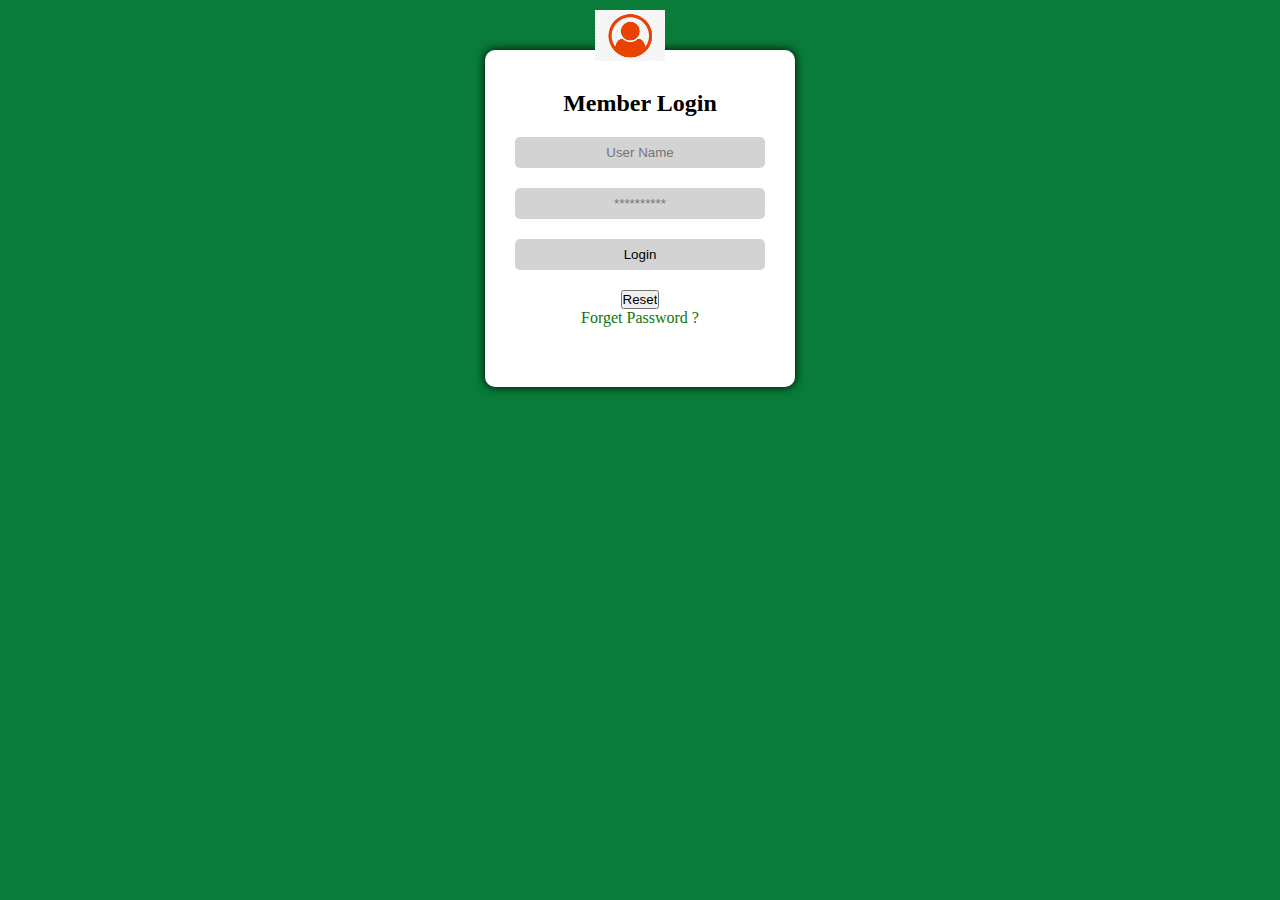
<file: index.html>
<!DOCTYPE html>
<head>
    <title>HTML Login form</title>
 <link rel="stylesheet" type = "text/css" href="global.css">
</head>
<body>
    <form name="loginForm" method="post" action="newpage.html">
    <div class="form-container">
        <div class ="user-img"></div>
        <ul class="list">
            <li><h2>Member Login</h2></li>
            <li><input type="text" name="UserName" placeholder="User Name"></li>
            <li><input type="password" name="Password" placeholder="**********"></li>
           <!--  <li><input type="button" name="Login" value="Login"></li> -->
            <li><input type="submit" onclick="return check(this.form)" value="Login"></li>
            <td ><input type="Reset"></td>
            <li style="color:rgb(15, 119, 11)">Forget Password ?</li>
        </ul>
    </div>
</form>
<script language="javascript">
function check(form)
{

if(form.UserName.value == "dgp" && form.Password.value == "dgp")
{
	return true;
   // <a href="/home/navaskk/Documents/website2/newpage.html">Visit W3Schools.com!</a> 
   // window.location.replace("http://www.w3schools.com");

}
else
{
	alert("Error Password or Username")
	return false;
}
}
</script>
</body>
</html>
</file>
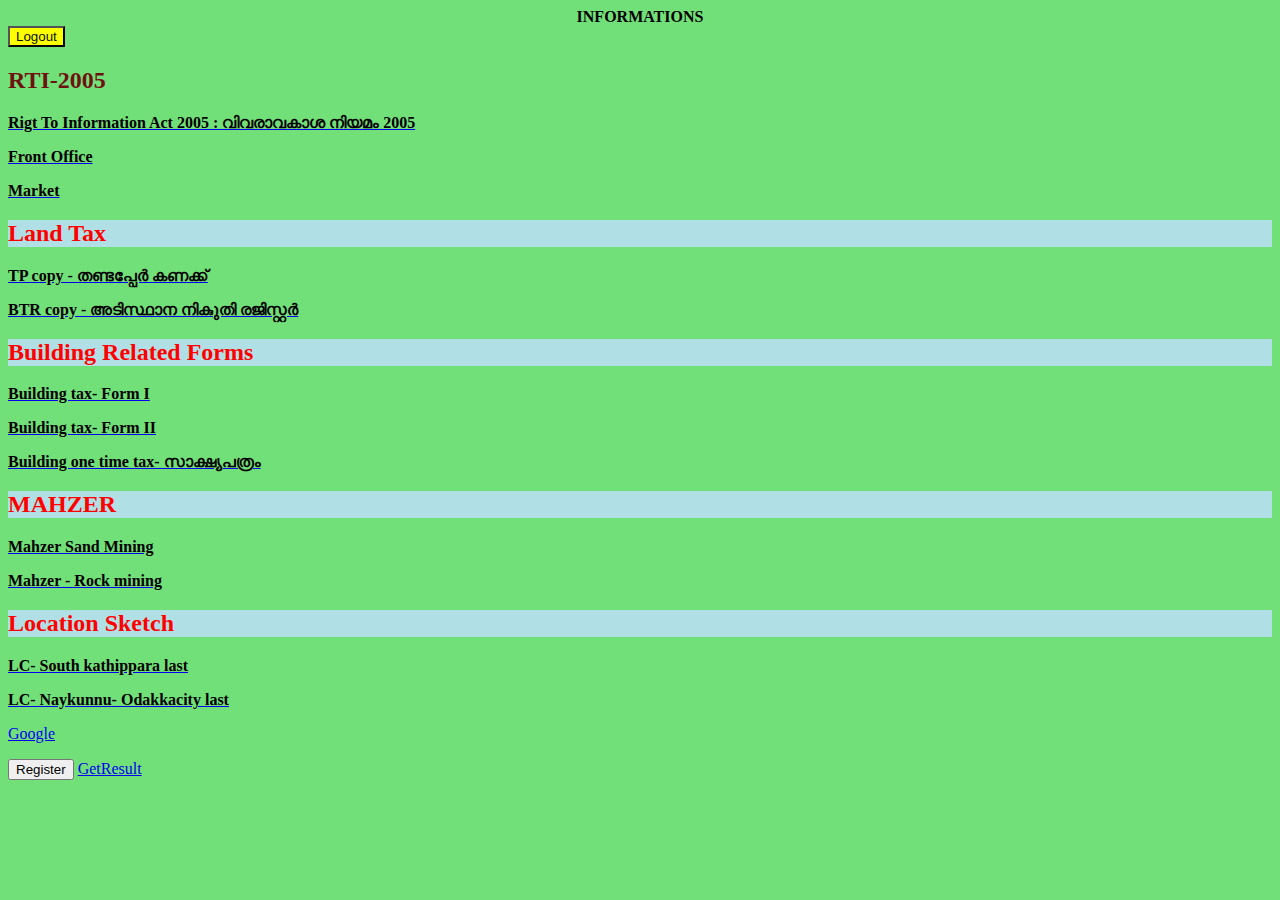
<file: newpage.html>
<html>
<title>INFORMATIONS </title>
<head><center><b>INFORMATIONS</b></center></head>
<body >
  
  <form action="index.html" method="get">
    <button name="subject" type="submit" value="HTML" style="background-color:rgb(251, 255, 0) ;color:rgb(17, 15, 15)">Logout</button>
  </form> 
<h2 style="color:rgb(110, 17, 17)">RTI-2005</h2>
    <a href="./HTML_Files/RTI/rti2005.html" download><p style ="color: black"><b> Rigt To Information Act 2005 : വിവരാവകാശ നിയമം 2005  </b> </p> </a>

 <a href="./HTML_Files/FrontOffice/FrontOfficeFiles/FrontOfficeMainFiles.html" download><p style ="color: black"><b>  Front Office   </b> </p> </a>
 <a href="./HTML_Files/Market/marketfiles.html" download><p style ="color: black"><b>  Market   </b> </p> </a>

<h2 style="color:red;background-color:powderblue;"> Land Tax </h2>


 <a href="./allDocument/thandapper_original.pdf" target="_blank"><p style ="color: black"><b> TP copy - തണ്ടപ്പേര്‍ കണക്ക്   </b> </p> </a>

 <a href="./allDocument/BTR_copy.pdf" target="_blank"><p style ="color: black"><b> BTR copy - അടിസ്ഥാന നികുുതി രജിസ്റ്റര്‍  </b> </p> </a>

<h2 style="color:red;background-color:powderblue;">Building Related Forms</h2>

<a href="./allDocument/form I building tax assessment.odt" target="_blank"><p style ="color: black"><b>  Building tax- Form I  </b> </p> </a>

<a href="./allDocument/form I building tax assessment.odt" download><p style ="color: black"><b>  Building tax- Form II  </b> </p> </a>

<a href="./allDocument/BuildingOneTimeTax_sakshyapathram.odt" download><p style ="color: black"><b>  Building one time tax- സാക്ഷ്യപത്രം </b> </p> </a>

<h2 style="color:red;background-color:powderblue;">MAHZER</h2>

<a href="./allDocument/Mahzer_19_09_22_Vellathooval.pdf" target="_blank"><p style ="color: black"><b>  Mahzer Sand Mining </b> </p> </a>

<a href="./allDocument/Mahzer_RockMining.pdf" target="_blank"><p style ="color: black"><b>  Mahzer - Rock mining </b> </p> </a>


<h2 style="color:red;background-color:powderblue;">Location Sketch</h2>

<a href="./allDocument/SkathipparaLastLC.pdf" target="_blank"><p style ="color: black"><b>  LC- South kathippara last </b> </p> </a>

<a href="./allDocument/LC4509.odt" target="_blank"><p style ="color: black"><b>  LC- Naykunnu- Odakkacity last </b> </p> </a>

<a <p href ="https://www.google.com/" target="_blank"> Google </p> </a>
<input type="button" name="b1" value="Register"
 onclick="location.href='register.html'">
<a href ="https://script.google.com/macros/s/AKfycbxgn_imX8wWk-hj0IKAyRrKjX6w-f_2aInZFbNLRHPwwpJkrYTzQ6JrmK_i9XLjj1ViTw/exec"> GetResult </a>
<!-- 
<iframe
    src="./allDocument/SkathipparaLastLC.pdf"
    frameBorder="0"
    scrolling="auto"
    height="100%"
    width="100%"
></iframe>
    <style>
        body {
          background-image: url('img1.jpeg');
          background-repeat: no-repeat;
          background-attachment: fixed;
          background-size: cover;
        }
        </style> 
      -->
      <body style="background-color: #72e078;"></body>
      <!--
      <style>
        body {
          background-image: url('img1.jpg');
          background-repeat: no-repeat;
          background-attachment: fixed;
          background-size: cover;
        }
        </style>
        -->
        
</body>
</html>
</file>
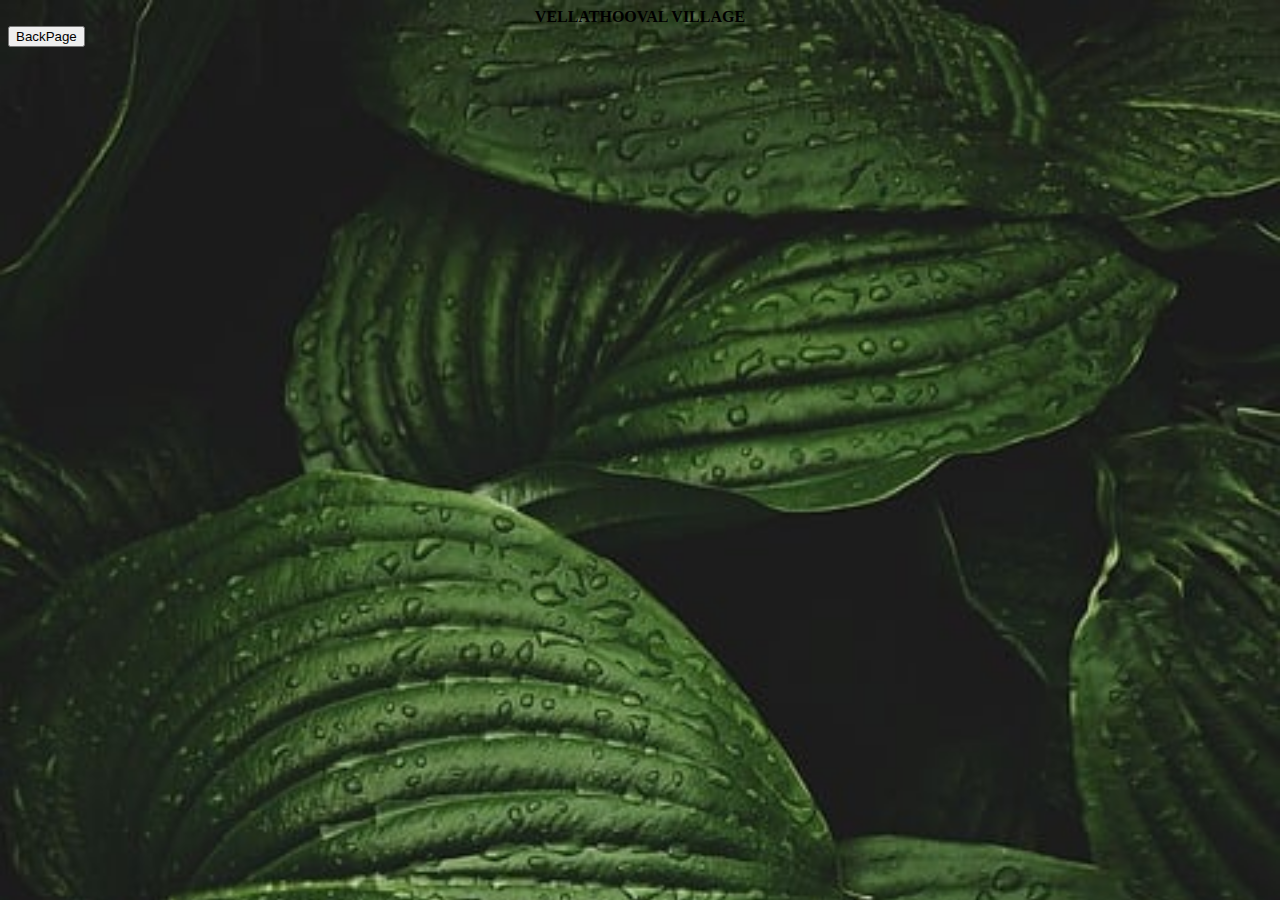
<file: register.html>
<html>
<title>VILLAGE  PAGE </title>
<head><center><b>VELLATHOOVAL VILLAGE</b></center></head>
<body >
    <!--
    <iframe
    src="./allDocument/SkathipparaLastLC.pdf"
    frameBorder="0"
    scrolling="auto"
    height="100%"
    width="100%"
></iframe>
-->
<style>
    body {
      background-image: url('img1.jpg');
      background-repeat: no-repeat;
      background-attachment: fixed;
      background-size: cover;
    }
    </style>
<input type="button" name="b1" value="BackPage"
 onclick="location.href='newpage.html'">
        
</body>
</html>
</file>
<file: global.css>
*{margin:0;padding:0}
body{
background-color: rgb(8, 124, 56);
padding-top: 50px;
}
.form-container{
    width: 250px;
    height: auto;
    padding: 40px 30px;
    background-color: white;
    border-radius: 10px;
    box-shadow: 0 0 10px 0 #000;
    margin: auto;
    position: relative;
}

.user-img{
    background: url('loginsymbol.png') no-repeat;
    width: 70px;
    height: 70px;
    background-size: 100%;
    position: absolute;
    top: -40px;
    left: 110px;
}
ul.list{
list-style-type: none;
text-align: center;
}

ul.list li{
    width: 250px;
    margin-bottom: 20px;
    
}

ul.list li input{
    width: 250px;
    text-align: center;
    padding: 8px 0px;
    border: none;
    background-color: #d3d3d3;
    border-radius: 5px;
}
ul.list li input[type ="button"]{
    background-color: blue;
}
</file>
